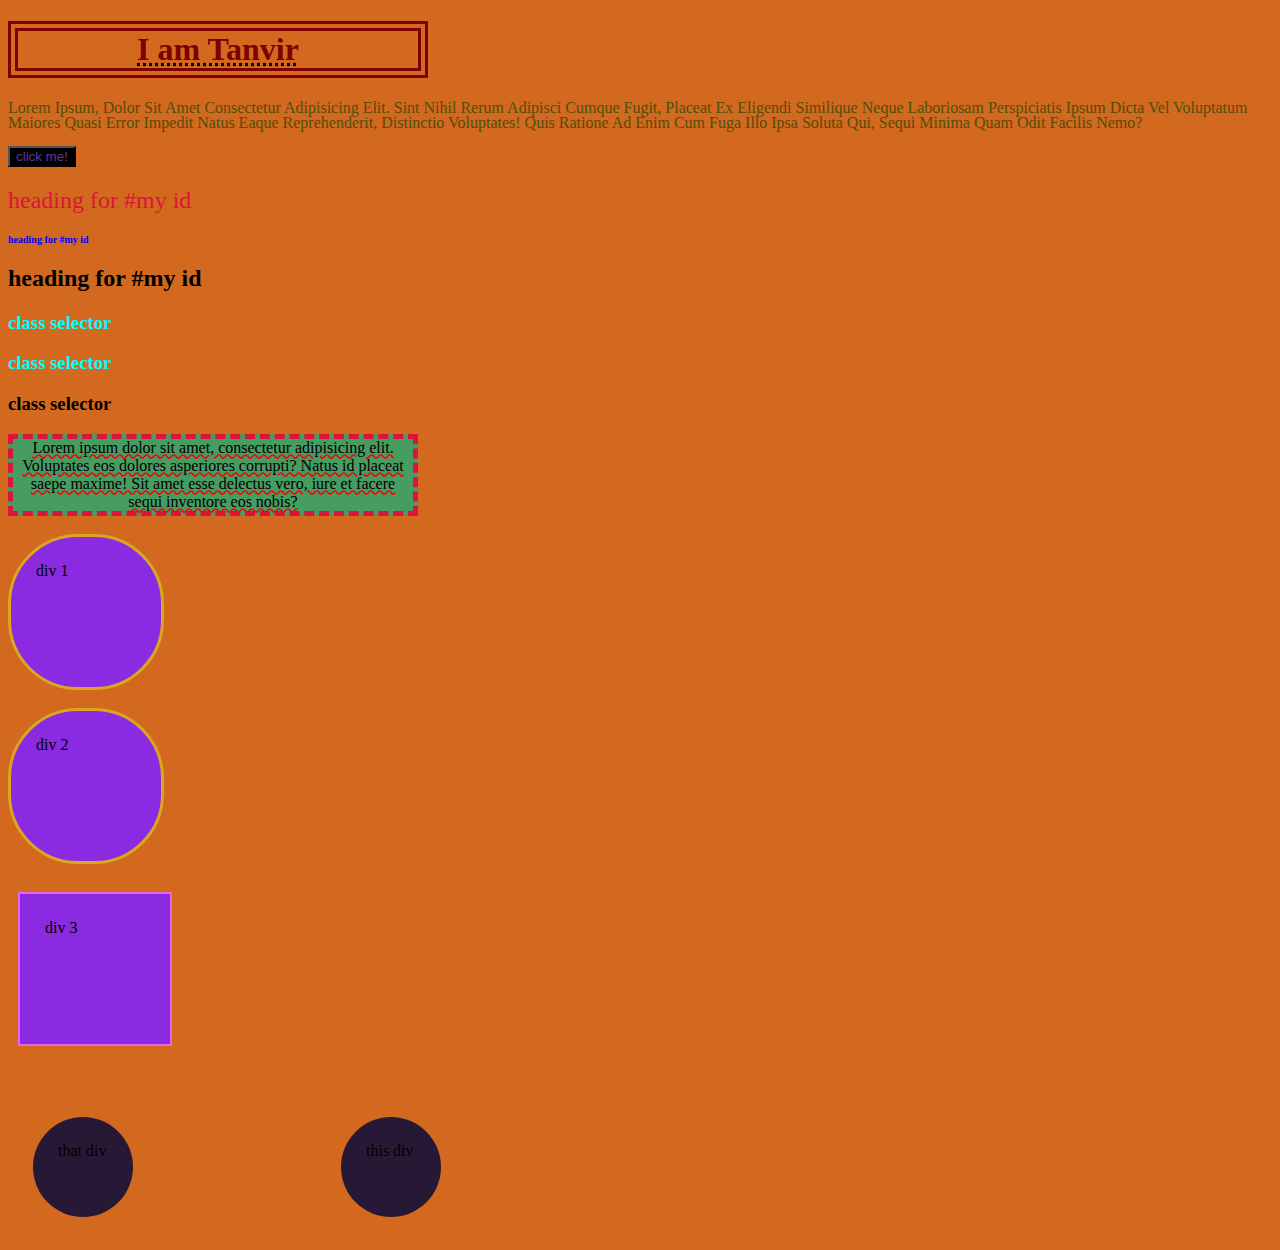
<file: index.html>
<!DOCTYPE html>
<html lang="en">

<head>
    <meta charset="UTF-8">
    <meta name="viewport" content="width=device-width, initial-scale=1.0">
    <title>Document</title>
    <link rel="stylesheet" href="style.css">
</head>

<body>
    <h1>I am Tanvir</h1>
    <p s>Lorem ipsum, dolor sit amet consectetur adipisicing elit. Sint nihil rerum adipisci cumque fugit, placeat ex
        eligendi similique neque laboriosam perspiciatis ipsum dicta vel voluptatum maiores quasi error impedit natus
        eaque reprehenderit, distinctio voluptates! Quis ratione ad enim cum fuga illo ipsa soluta qui, sequi minima
        quam odit facilis nemo?</p>
        <button>click me!</button>

    <h2 id="h1"> heading for #my id</h2>
    <h2 id="h2"> heading for #my id</h2>
    <h2 id="h3"> heading for #my id</h2>

    <h3 class="h01"> class selector</h3>
    <h3 class="h01"> class selector</h3>
    <h3> class selector</h3>

    <div id="box">
        Lorem ipsum dolor sit amet, consectetur adipisicing elit. Voluptates eos dolores asperiores corrupti? Natus id placeat saepe maxime! Sit amet esse delectus vero, iure et facere sequi inventore eos nobis?
    </div><br>

    <div class="div1">div 1</div>
    <br>
    <div class="div1">div 2</div>
    <br>
    <div id="div2">div 3</div>
    <br>


    
    <div class="div4"> that div</div>
    
    <div id="div4"> those div</div>
    
    <div class="div4"> this div</div>

</body>
</file>
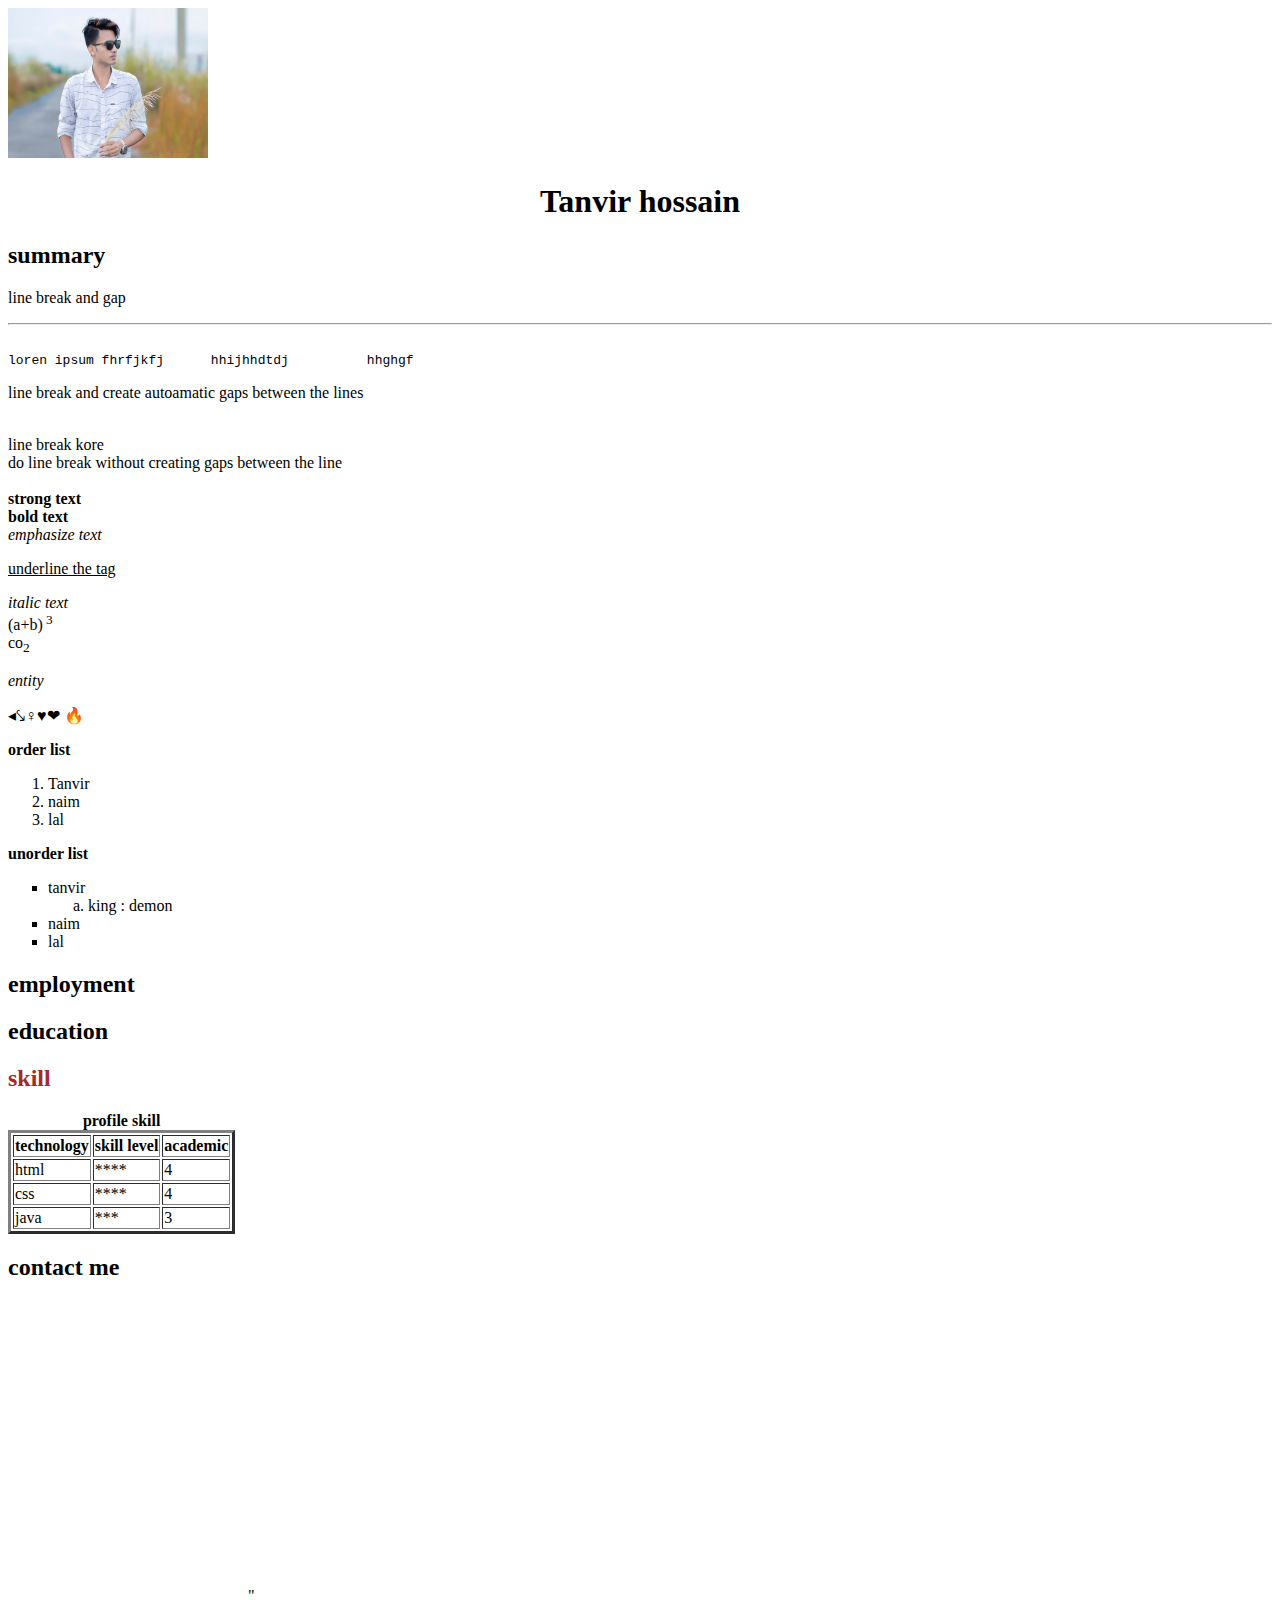
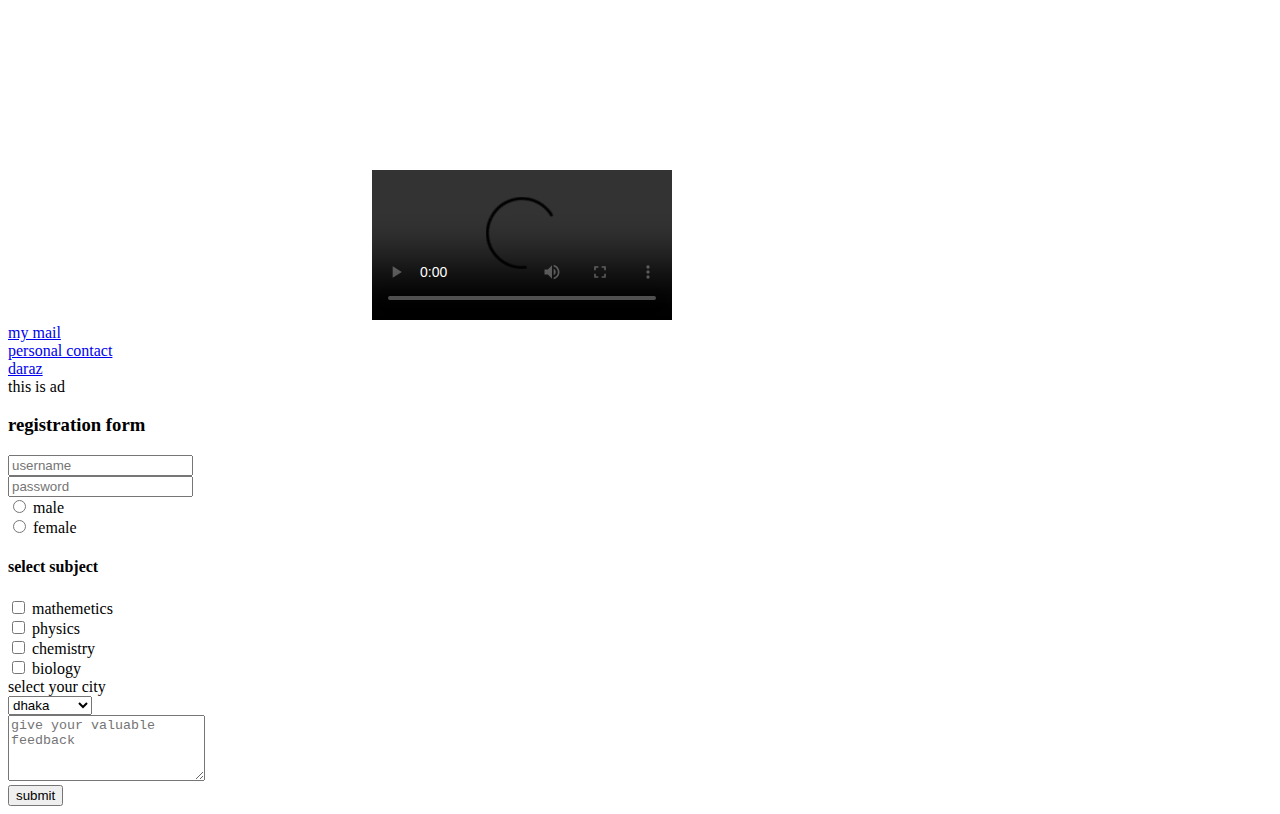
<file: index1.html>
<!DOCTYPE html>
<html lang="en">
<head>
    <meta charset="UTF-8">
    <meta name="viewport" content="width=device-width, initial-scale=1.0">
    <title> nimnuzz
    </title>
</head>

<body>
   
<a href="https://www.google.com/" target="_blank"> <img src="images/cv.jpg"alt="profile pic" height="150" width="200"></a>

   <!-- header starts here-->
<h1 align="center"> Tanvir hossain </h1>
<!--header ends here here-->

   <!-- summary starts here -->
<h2> summary</h2>
<p>line break and gap</p>
<hr>
<!-- <hr> is a empty tag to make undrline between lines -->
<pre>
   <!-- <pre> tag uses for creating space in paragraph -->
loren ipsum fhrfjkfj      hhijhhdtdj          hhghgf
</pre>
<p>line break and create autoamatic gaps between the lines</p>
<br>line break kore
<br>do line break without creating gaps between the line <br><br>
<div>
   <!-- div tags (non semantic) takes the whole width of a page and uses like a container to seperate the context or elements from other elements  -->
</div>
<span>
   <!-- span tag also uses like a container but it takes width as per size of the elemnts  -->
</span>
<strong>strong text</strong><br>
<b>bold text</b><br>
<em>emphasize text</em><br>

<p><u>underline the tag</u></p>
<i>italic text</i><br>
(a+b)<sup> 3</sup><br>
co<sub>2</sub>

<p><em>entity</em></p> &blacktriangleleft;&hksearow;&female;&heartsuit;&#10084;
🔥<br>

<p><b>order list</b></p>
<ol type="1">
    <li>Tanvir</li>
    <li>naim<l/i>  
    <li>lal</li>
</ol>

<p><b>unorder list</b></p>
<ul type="square">
    <li>tanvir</li>
    <ol type="a">
      <li>
         king :  demon
      </li>
    </ol>
    <li>naim</li>
    <li>lal</li>
</ul>
   <!-- ends here -->

   <!-- employment starts here -->
   <h2>employment</h2>
   <!-- ends here -->

   <!-- education starts here -->
<h2>education</h2>
   <!-- ends here -->

   
   <!-- skill section starts here -->
<main>
   <section>
      <!-- section tag uses to seperate the  website content for better seo-->
   <h2 style="color: brown;">skill</h2>

 <table border="3">
   <caption><b>profile skill</b></caption>
   <thead>
      <!-- colspan uses to merge the main point between collums as a attribute -->
      <tr>
      <th>technology</th>
      <th>skill level</th>
      <th>academic</th>
      </tr>
   </thead>
   <tbody>
      <tr>
         <td>html</td>
         <td>****</td>
         <td>4</td>
      </tr>
      <tr>
         <td>css</td>
         <td>****</td>
         <td>4</td>
      </tr>
      <tr>
         <td>java</td>
         <td>***</td>
         <td>3</td>
      </tr>
   </tbody>

</table>
</section>
</main>

   <!-- ends here -->

   <!-- contact sections starts here -->

<h2>contact me</h2>
<iframe
src="https://www.google.com/maps/embed?pb=!1m18!1m12!1m3!1d14604.520285534374!2d90.34659825!3d23.778382097646755!2m3!1f0!2f0!3f0!3m2!1i1024!2i768!4f13.1!3m3!1m2!1s0x3755c1bca32b974f%3A0x71d12759a1075d04!2sMama%20Bari%20Dinning!5e0!3m2!1sen!2sbd!4v1689069164544!5m2!1sen!2sbd" width="240
" height="300" style="border:0;" allowfullscreen="" loading="lazy" referrerpolicy="no-referrer-when-downgrade"></iframe>"<br>

<iframe width="360" height="315" src="https://www.youtube.com/embed/FE91FbnvKUU" title="YouTube video player" frameborder="0" allow="accelerometer; autoplay; clipboard-write; encrypted-media; gyroscope; picture-in-picture; web-share" allowfullscreen></iframe>

<video src="https://www.youtube.com/embed/FE91FbnvKUU" controls loop autoplay allow screen title="my video">
</video>
<br>
<a href="mailto:tanvirhossain73762@gmail.com" target="_blank">my mail</a>
<br>
<a href="tel:+8801838777795">personal contact</a>
<br>
<a href="http://daraz.com" target="_blank" rel="noopener noreferrer">daraz </a><br>
<!-- aside tag uses for to show google which part of page is not important -->
<aside>this is ad</aside>
   <!-- ends here -->

   <!-- footer sections starts here -->
<form action="/action.php">

   <h3>registration form</h3>
   
   <input type="text" placeholder="username">
   <br>
   <input type="password" placeholder="password">
   <br>
   <label for="101">
   <input type="radio" value="male" name="sex" id="101"> male 
   </label>
   <!-- value goes to backend -->
   <br>
   <label for="102">
   <input type="radio" value="female" name="sex" id="102"> female
   </label>

   <!-- id workos for back end -->

   <h4>select subject</h4>
   <label for="mathemetics">
      <input type="checkbox" value="mathemetics" name="subject" id="101"> mathemetics
   </label>
   <br>
   <label for="phyics">
      <input type="checkbox" value="phyics" name="subject" id="102"> physics
   </label>
   <br>
   <label for="chemistry">
      <input type="checkbox" value="chemistry" name="subject" id="103"> chemistry
   </label>
   <br>
   <label for="biology">
      <input type="checkbox" value="biology" name="subject" id="104"> biology
   </label>
<br>
   select your city
<br>
   <select name="city">
      <option value="dhaka">dhaka</option>
      <option value="comilla">comilla</option>
      <option value="chittagong">chittagong</option>
      <option value="rajsahi">rajsahi</option>
   </select>
   <br>
   <textarea name="feedback" placeholder="give your valuable feedback" id="101" cols="22" rows="4"></textarea>
<br>
   <input type="submit"value="submit">
</form>
   <!-- ends here -->

</body>
</html>
</file>
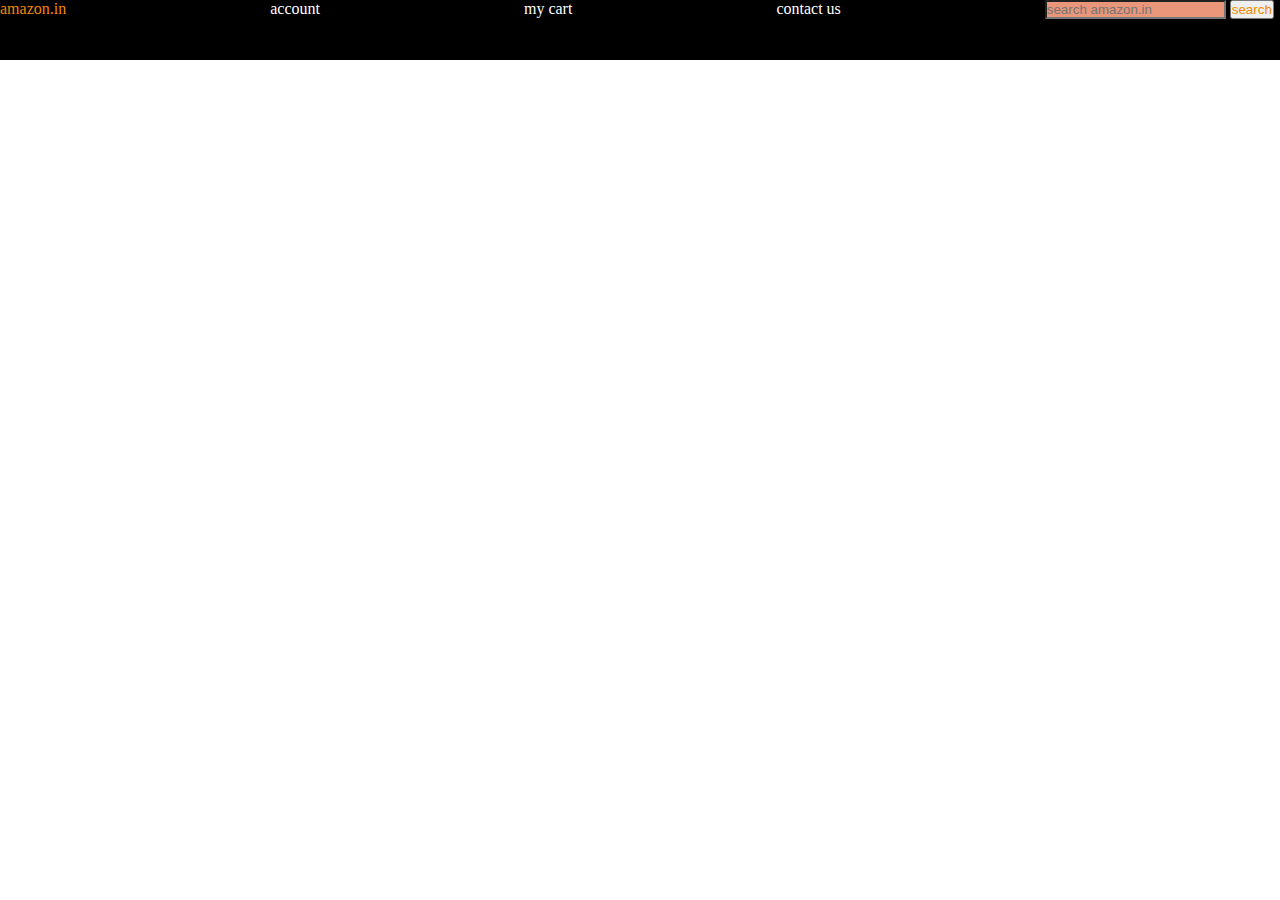
<file: index2.html>
<!DOCTYPE html>
<html lang="en">
<head>
    <meta charset="UTF-8">
    <meta name="viewport" content="width=device-width, initial-scale=1.0">
    <title>Document</title>
    <link rel="stylesheet" href="style2.css">
</head>
<body>
    <div id="div1">
        <a href="https://www.amazon.com/" target="_blank" id="logo">amazon.in</a>
        <a href="">account</a>
        <a href="">my cart</a>
        <a href="">contact us</a>
        <input type="text" placeholder="search amazon.in">
        <button>search</button>
    </div>
    <ul>
        <li>gome</li>
        <li>gome</li>
        <li>gome</li>
        <li>Lorem ipsum dolor sit amet consectetur, adipisicing elit. Iusto fuga nisi eum, dolorum ratione ipsa deserunt, cupiditate itaque explicabo placeat ullam optio ipsam molestias modi magni enim rerum libero? At sit facere, deleniti tenetur quo ut delectus. Aliquid velit aliquam facere nobis quae ipsa, officiis repellat enim quod, autem modi.</li>
    </ul>
</body>
</html>
</file>
<file: style.css>
* { background-color: chocolate;

    /* universal selector uses to style the whole body of a page
    *=asterics {}=element selector (curley brace) */
}

h1{
    color:maroon;
    text-align: center;
    text-decoration:black dotted underline;
    height: fit-content;
    width: 400px;
    border-width: 10px;
    border-style: double;
}

p{
    color: rgb(82, 77, 12);
    font-family: Arial, Helvetica, sans-serif,'Segoe UI', Tahoma,Verdana,  Tahoma, sans-serif Verdana, sans-serif;
    line-height: 15px;
    text-transform: capitalize;
}
button{
    background-color:black;
    color: rebeccapurple;
}
#h1 {
    color: crimson;
    font-weight: lighter;
    /* #myid {}=id selector uses for the id attribute to differentiate the component or elements for styling*/
}
#h2 {
    color: blue;
    font-weight: 600;
    font-size: 10px;
    
}
.h01{
    color: aqua;
    /* .{}=class selector uses for styling multiple components by using class attributes value */
}
#box{
    background-color: rgb(59, 160, 104, 0.925);
    text-align: center;
    text-decoration: red wavy underline;
    width: 400px;
    border: 5px dashed crimson;
}
.div1{
    height: 100px;
    width: 100px;
    background-color: blueviolet;
    border: 3px solid goldenrod ;
    border-radius: 70px;
    padding:25px;
    /* border radius also occurs with percantage % */
}
#div2{
    height: 100px;
    width: 100px;
    background-color: blueviolet;
    border: 2px solid rgb(233, 100, 233);
    padding: 25px 25px 25px 25px; 
    margin: 10px 10px 10px 10px;
    /* trdb clockwise padding */
}
.div4{
    height: 50px;
    width: 50px;
    padding: 25px;
    border-radius: 50px;
    margin: 25px;
    background-color: rgb(39, 25, 53);
    display: inline-block
       
}
#div4{
    height: 50px;
    width: 50px;
    padding: 25px;
    border-radius: 50px;
    margin: 25px;
    background-color: rgb(39, 25, 53);
    display: inline-block;
    visibility: hidden;
    /* visibility hidden property will hide the content but it will occupied the space display none will hide the element and will not take the space*/
}
</file>
<file: style2.css>
*{
  padding: 0; 
  margin: 0 ;
  color: white;
  
}
#div1{
    height: 60px;
    background-color: black;
}
a{
    margin-right: 200px;
    text-decoration: none;
}
button{
    color: #f08804;
}
input{
    color: black;
    background-color: darksalmon;
}
#logo{
    color: #f08804;
}
</file>
